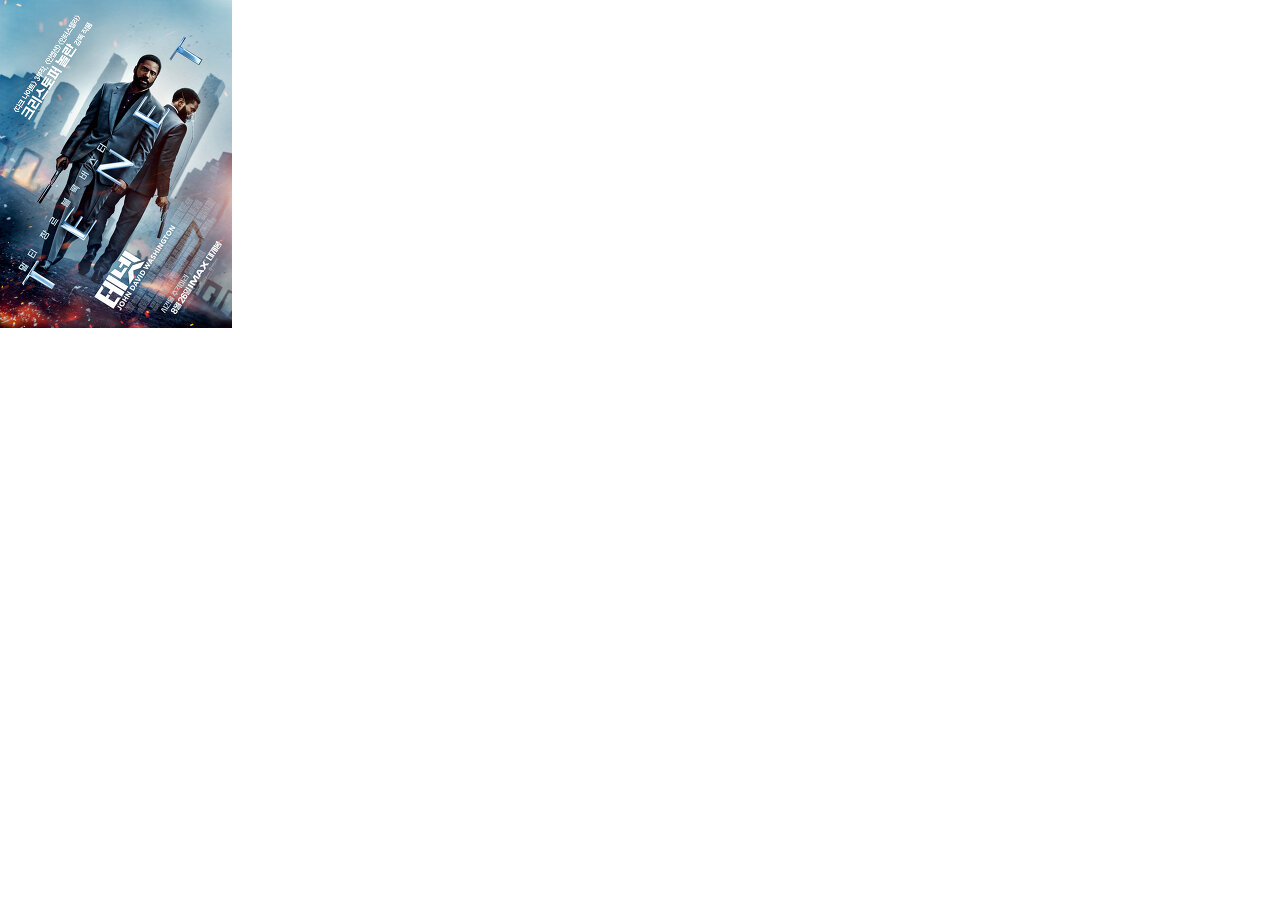
<file: python_study/file/crawl/css_selector1.html>
<!DOCTYPE html>
<html lang="ko">
<head>
  <meta charset="UTF-8">
  <title>상품 소개 페이지</title>   
  <style>
    * {
      margin:0;
    }
  </style>  
</head>
<body>
  <img src="image/movie_4.jpg">
</body>
</html>
</file>
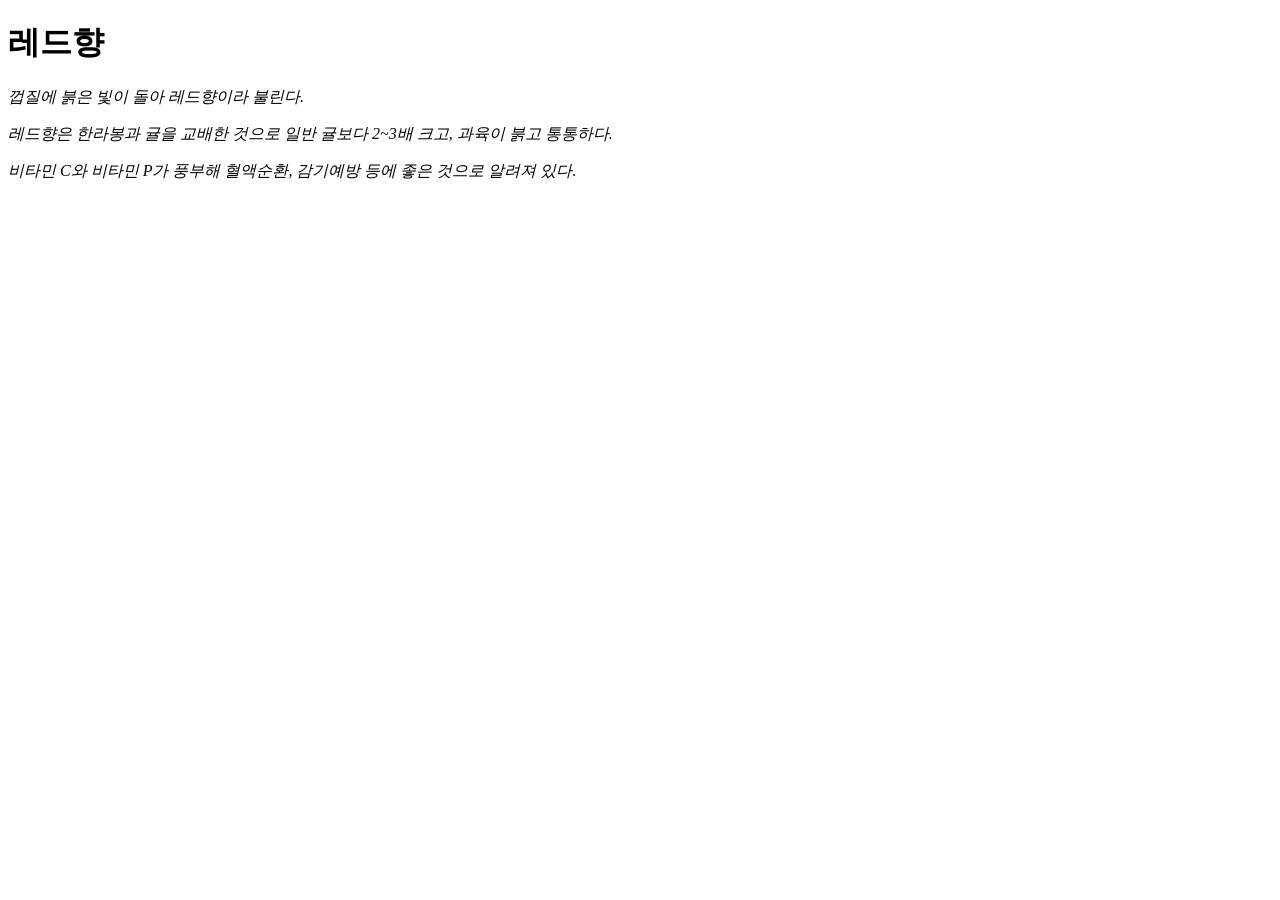
<file: python_study/file/crawl/css_selector2.html>
<!DOCTYPE html>
<html lang="ko">
<head>
  <meta charset="UTF-8">
  <title>상품 소개 페이지</title>
  <style>
    p {
      font-style: italic;
    }
  </style>
</head>
<body>
  <div>
    <h1>레드향</h1>
    <p>껍질에 붉은 빛이 돌아 레드향이라 불린다.</p>
    <p>레드향은 한라봉과 귤을 교배한 것으로 일반 귤보다 2~3배 크고, 과육이 붉고 통통하다.</p>
    <p>비타민 C와 비타민 P가 풍부해 혈액순환, 감기예방 등에 좋은 것으로 알려져 있다.</p>
  </div>
</body>
</html>
</file>
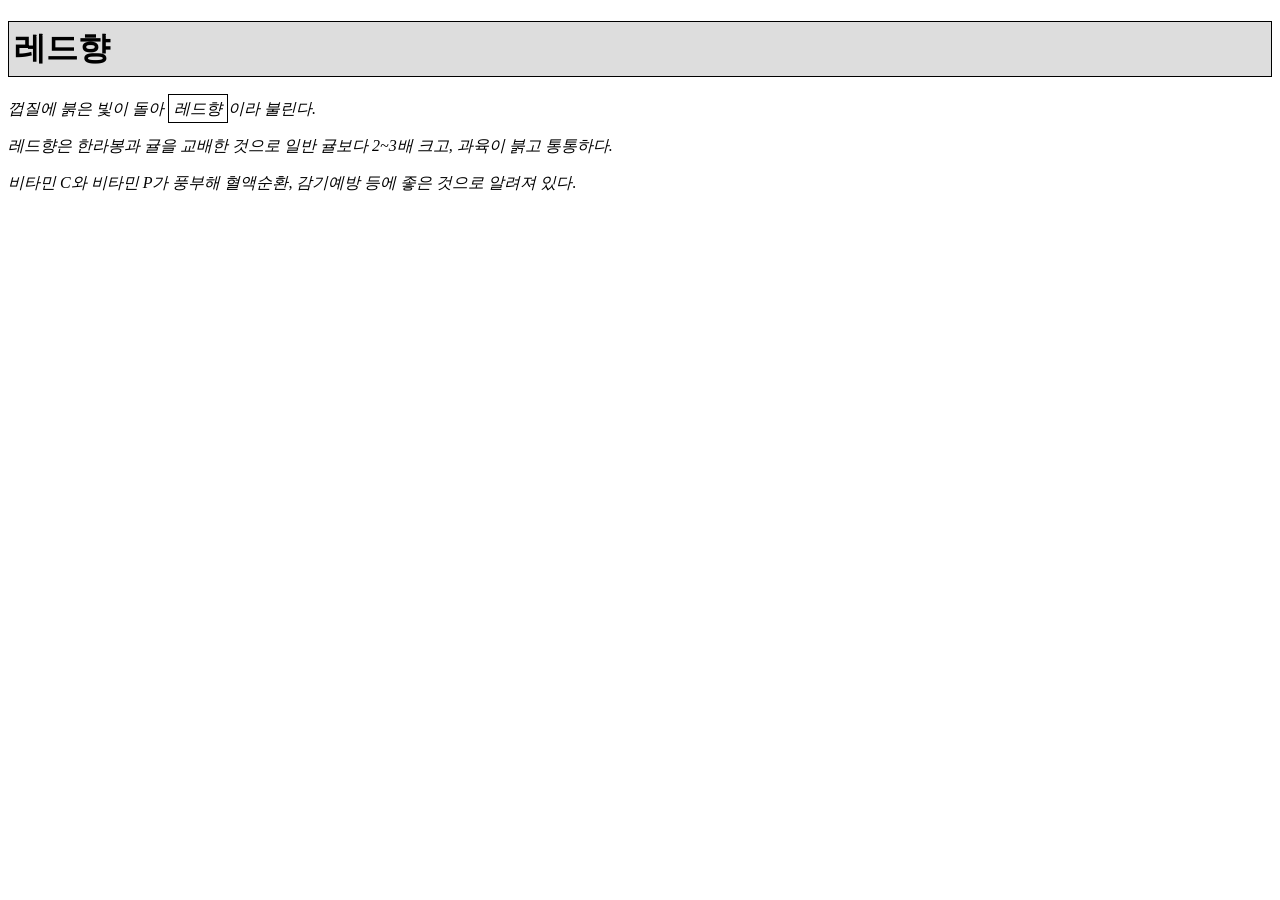
<file: python_study/file/crawl/css_selector3.html>
<!DOCTYPE html>
<html lang="ko">
<head>
  <meta charset="UTF-8">
  <title>상품 소개 페이지</title>
  <style>
    p {
      font-style: italic;  /* 이탤릭체 */
    }
    .accent {
      border:1px solid #000;  /* 테두리 */
      padding:5px;  /* 테두리와 내용 사이의 여백 */
    }
    .bg {
      background-color:#ddd;    /* 배경색 */  
    }
  </style>
</head>
<body>
  <div>
    <h1 class="accent bg">레드향</h1>
    <p>껍질에 붉은 빛이 돌아 <span class="accent">레드향</span>이라 불린다.</p>
    <p>레드향은 한라봉과 귤을 교배한 것으로 일반 귤보다 2~3배 크고, 과육이 붉고 통통하다.</p>
    <p>비타민 C와 비타민 P가 풍부해 혈액순환, 감기예방 등에 좋은 것으로 알려져 있다.</p>
  </div>
</body>
</html>
</file>
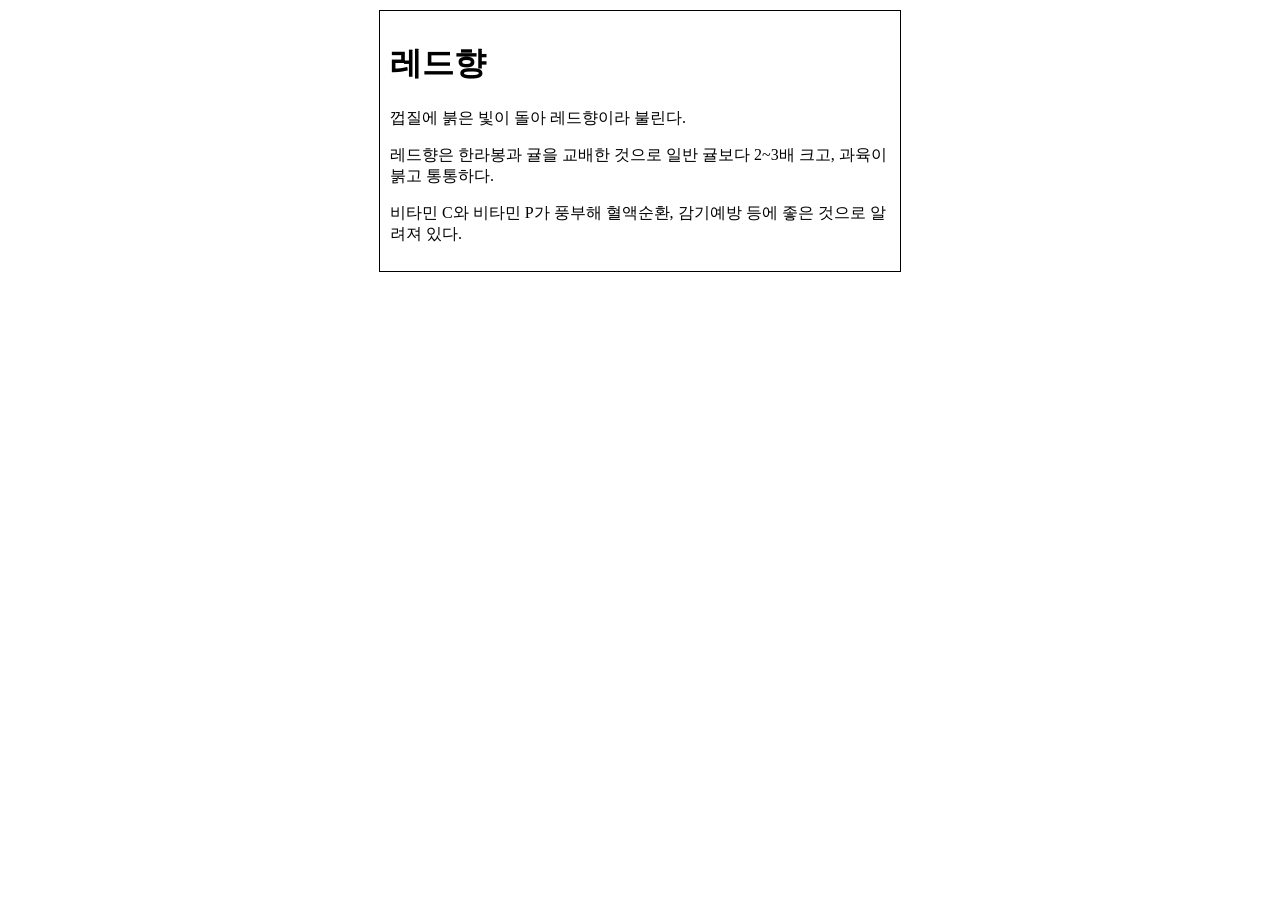
<file: python_study/file/crawl/css_selector4.html>
<!DOCTYPE html>
<html lang="ko">
<head>
  <meta charset="UTF-8">
  <title>상품 소개 페이지</title>
  <style>
    #container {
      width: 500px;  /* 너비 */
      margin: 10px auto;  /* 바깥 여백 */
      padding: 10px;  /* 테두리와 내용 사이 여백 */ 
      border: 1px solid #000;  /* 테두리 */
    }    
  </style>
</head>
<body>
  <div id="container">
    <h1>레드향</h1>
    <p>껍질에 붉은 빛이 돌아 레드향이라 불린다.</p>
    <p>레드향은 한라봉과 귤을 교배한 것으로 일반 귤보다 2~3배 크고, 과육이 붉고 통통하다.</p>
    <p>비타민 C와 비타민 P가 풍부해 혈액순환, 감기예방 등에 좋은 것으로 알려져 있다.</p>
  </div>
</body>
</html>
</file>
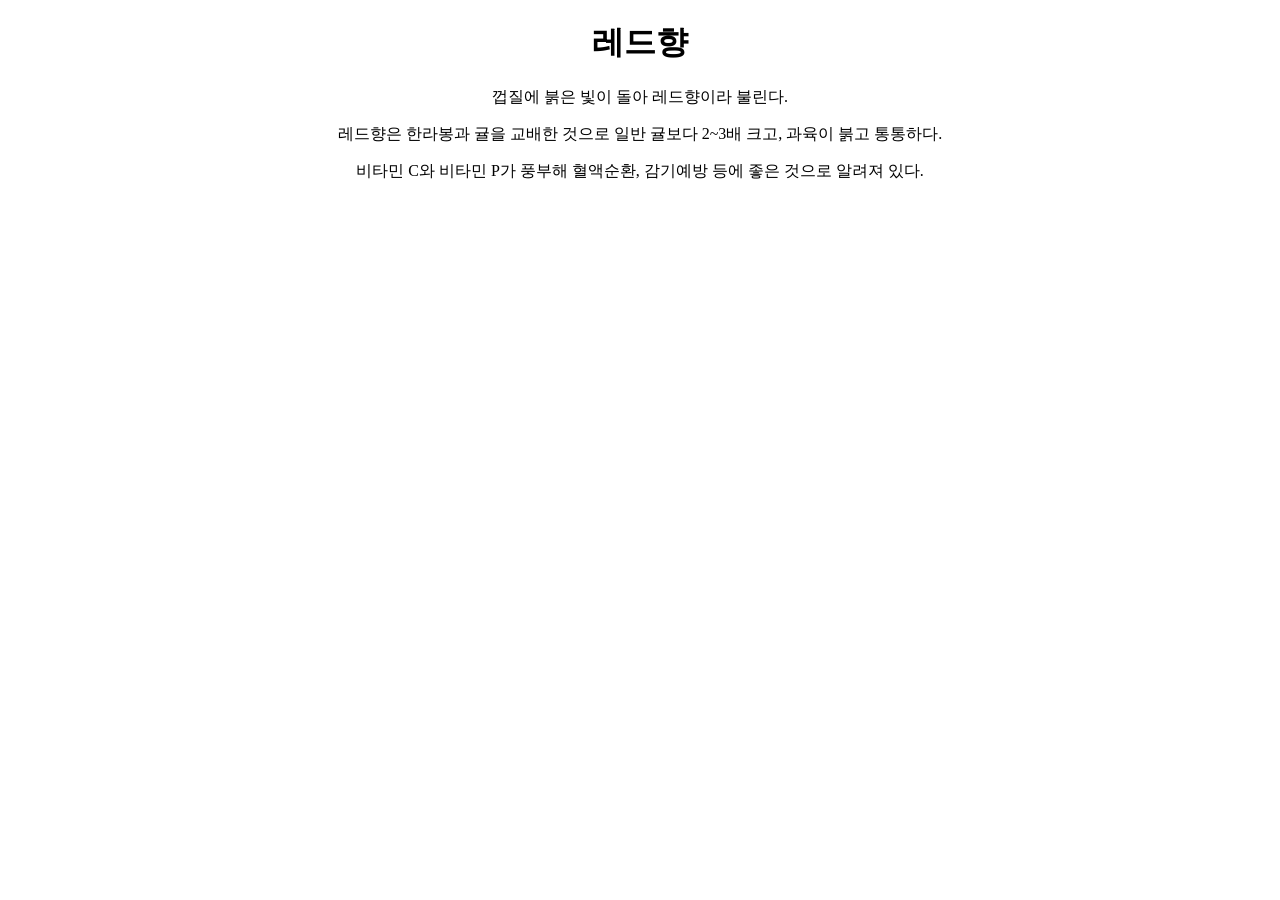
<file: python_study/file/crawl/css_selector5.html>
<!DOCTYPE html>
<html lang="ko">
<head>
  <meta charset="UTF-8">
  <title>상품 소개 페이지</title>
  <style>
    /* 
    h1 {
      text-align:center;
    }      
    p {
      text-align:center;
    } 
    */
    h1, p {
      text-align: center;
    }
  </style>
</head>
<body>
  <div>
    <h1>레드향</h1>
    <p>껍질에 붉은 빛이 돌아 <span class="accent">레드향</span>이라 불린다.</p>
    <p>레드향은 한라봉과 귤을 교배한 것으로 일반 귤보다 2~3배 크고, 과육이 붉고 통통하다.</p>
    <p>비타민 C와 비타민 P가 풍부해 혈액순환, 감기예방 등에 좋은 것으로 알려져 있다.</p>
  </div>
</body>
</html>
</file>
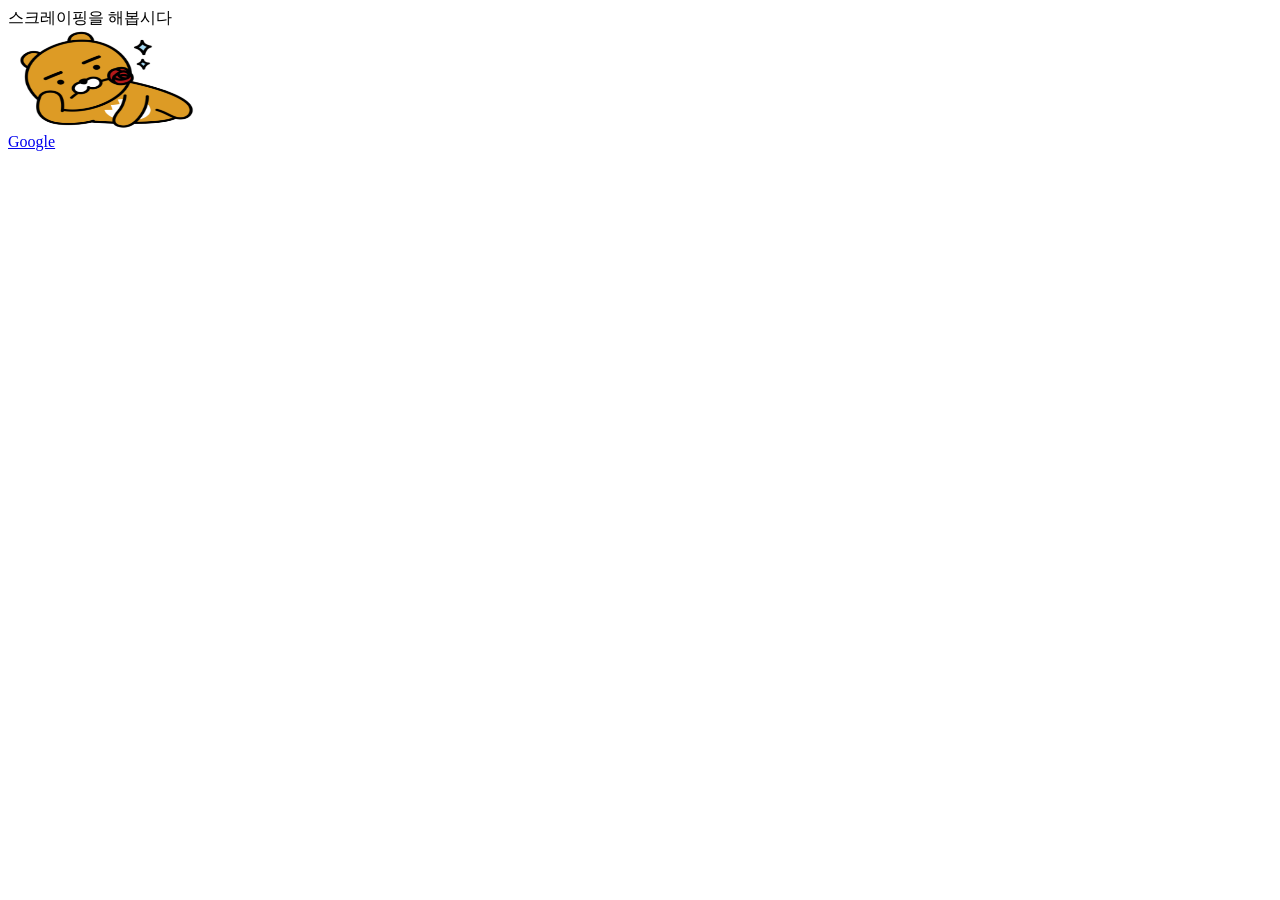
<file: python_study/file/crawl/practice.html>
<!doctype html>
<html>
    <head>
        <meta charset="UTF-8">
        <title> 기초 스크레이핑 </title>
    </head>
    <body>
        스크레이핑을 해봅시다
        <br>
        <img src="./image/lion.png", width="200", height="100">
        <br>
        <a href="http://google.com">Google </a>
    </body>
</html>
</file>
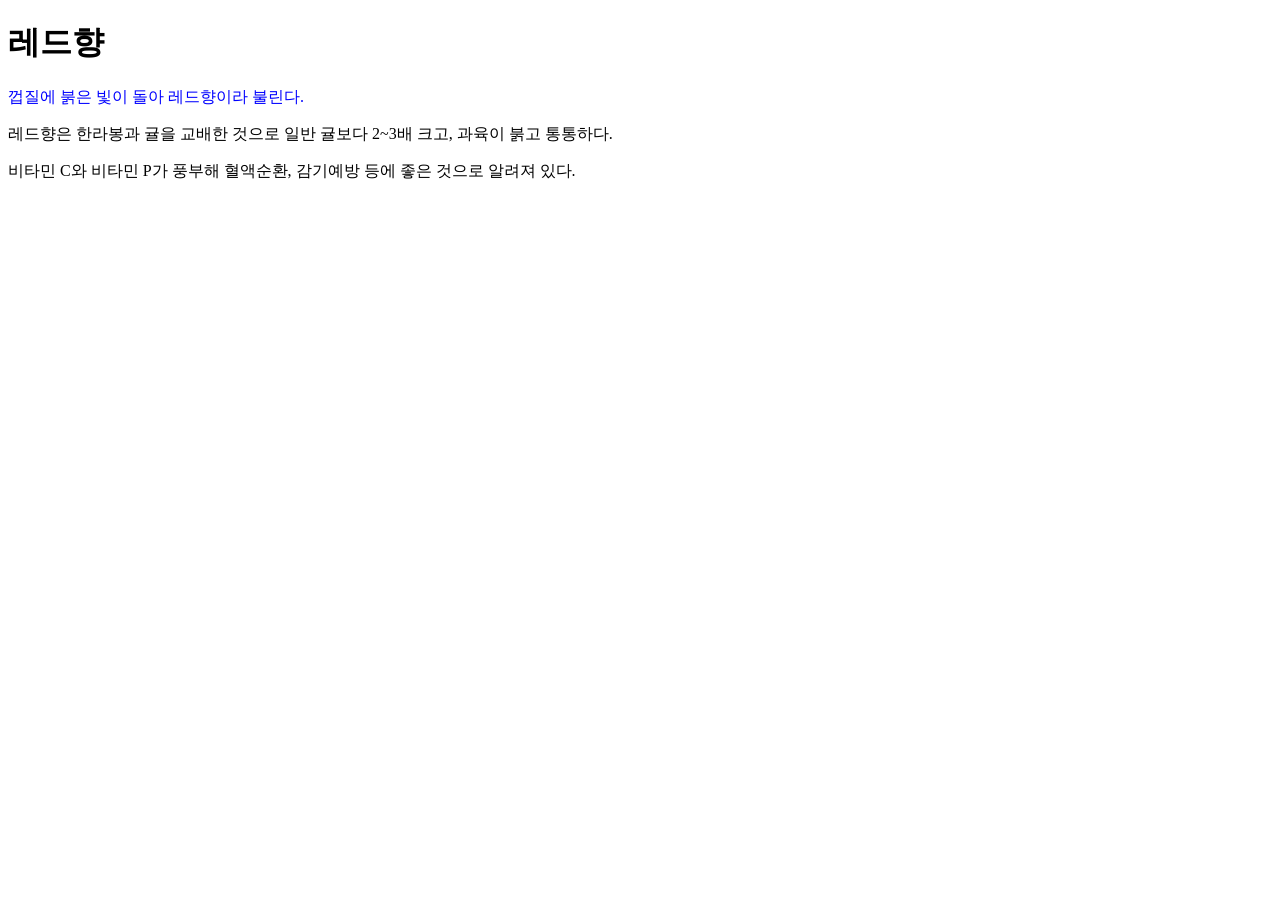
<file: python_study/file/crawl/practice_css1.html>
<!DOCTYPE html>
<html lang="ko">
<head>
  <meta charset="UTF-8">
  <title>상품 소개 페이지</title>
</head>
<body>
  <h1>레드향</h1>
  <p style="color:blue;">껍질에 붉은 빛이 돌아 레드향이라 불린다.</p>
  <p>레드향은 한라봉과 귤을 교배한 것으로 일반 귤보다 2~3배 크고, 과육이 붉고 통통하다.</p>
  <p>비타민 C와 비타민 P가 풍부해 혈액순환, 감기예방 등에 좋은 것으로 알려져 있다.</p>
</body>
</html>
</file>
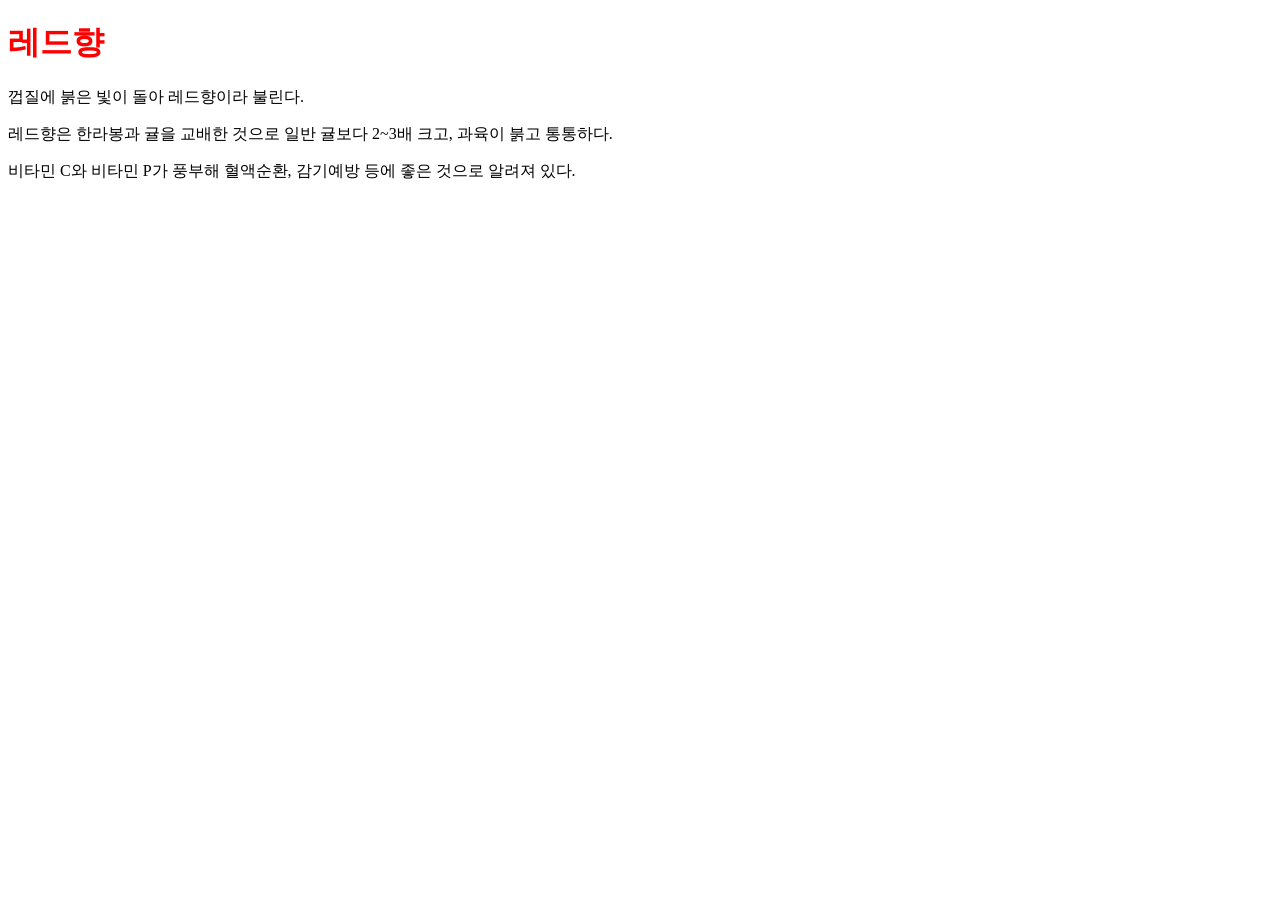
<file: python_study/file/crawl/practice_css2.html>
<!DOCTYPE html>
<html lang="ko">
<head>
  <meta charset="UTF-8">
  <title>상품 소개 페이지</title>
  <style>
    h1 {      
      color:red;
    }
  </style>
</head>
<body>
  <h1>레드향</h1>
  <p>껍질에 붉은 빛이 돌아 레드향이라 불린다.</p>
  <p>레드향은 한라봉과 귤을 교배한 것으로 일반 귤보다 2~3배 크고, 과육이 붉고 통통하다.</p>
  <p>비타민 C와 비타민 P가 풍부해 혈액순환, 감기예방 등에 좋은 것으로 알려져 있다.</p>
</body>
</html>
</file>
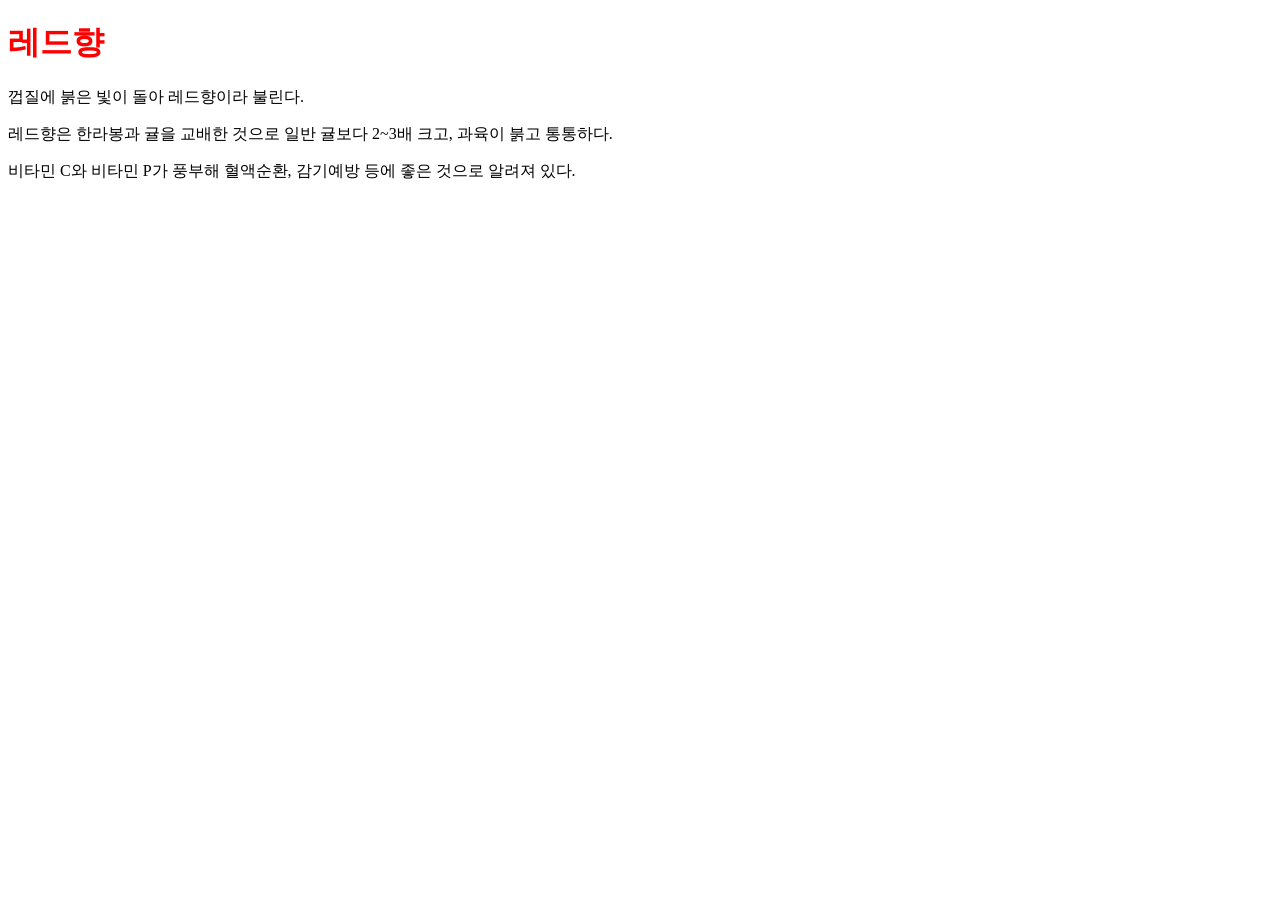
<file: python_study/file/crawl/practice_css3.html>
<!DOCTYPE html>
<html lang="ko">
<head>
  <meta charset="UTF-8">
  <title>상품 소개 페이지</title>
  <link rel="stylesheet" href="css/style.css">
</head>
<body>
  <h1>레드향</h1>
  <p>껍질에 붉은 빛이 돌아 레드향이라 불린다.</p>
  <p>레드향은 한라봉과 귤을 교배한 것으로 일반 귤보다 2~3배 크고, 과육이 붉고 통통하다.</p>
  <p>비타민 C와 비타민 P가 풍부해 혈액순환, 감기예방 등에 좋은 것으로 알려져 있다.</p>
</body>
</html>
</file>
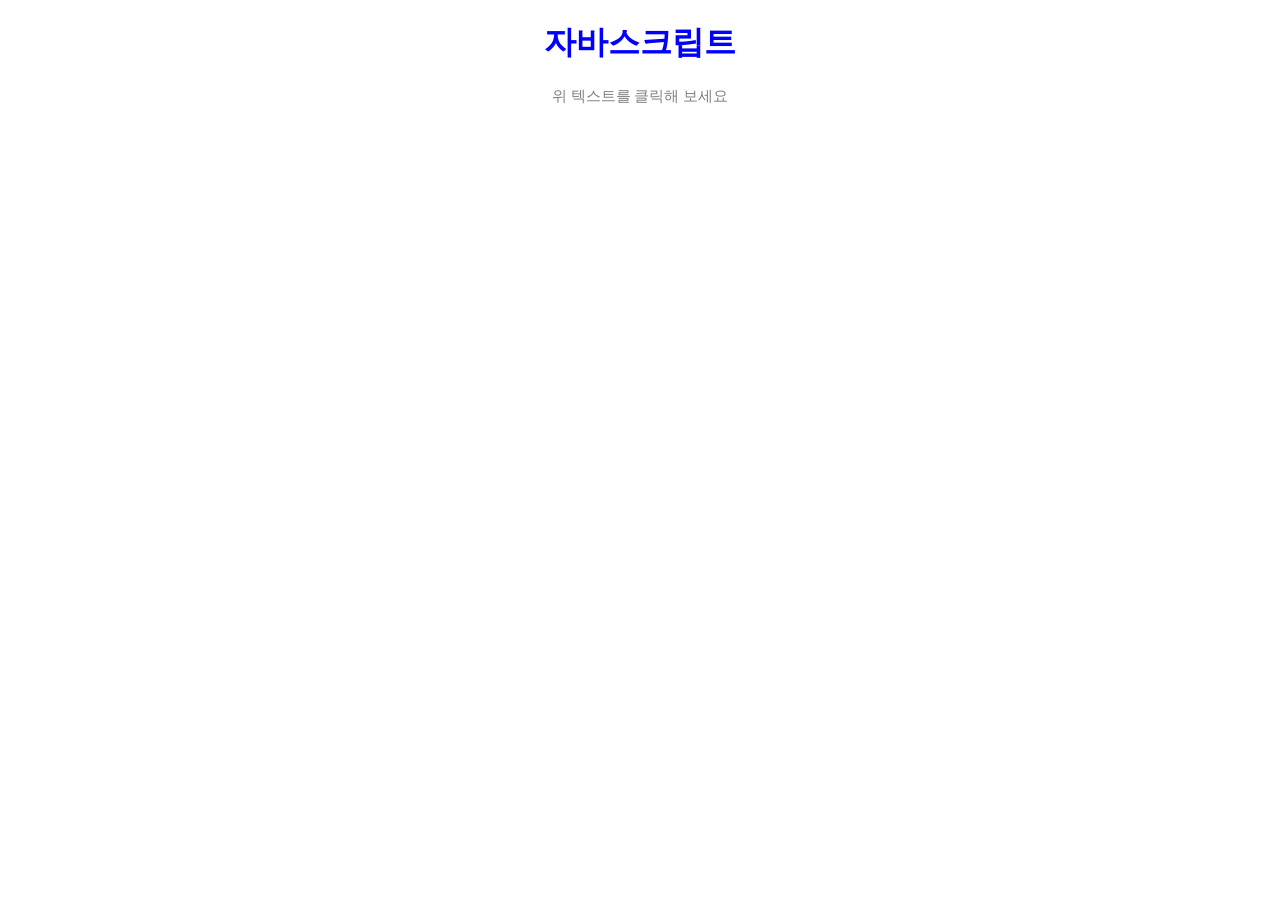
<file: python_study/file/crawl/script1.html>
<!DOCTYPE html>
<html lang="ko">
<head>
	<meta charset="UTF-8">
	<meta name="viewport" content="width=device-width, initial-scale=1.0">
	<title>글자색 바꾸기</title>
	<style>
		body { text-align:center; }
		#heading { color:blue; }
		#text { 
			color:gray;
			font-size:15px;
		}
	</style>
</head>
<body>
	<h1 id="heading">자바스크립트</h1>
	<p id="text">위 텍스트를 클릭해 보세요</p>
	
	<script>
		var heading = document.querySelector('#heading');
		heading.onclick = function() {
			heading.style.color = "red";
		}
	</script>
</body>
</html>
</file>
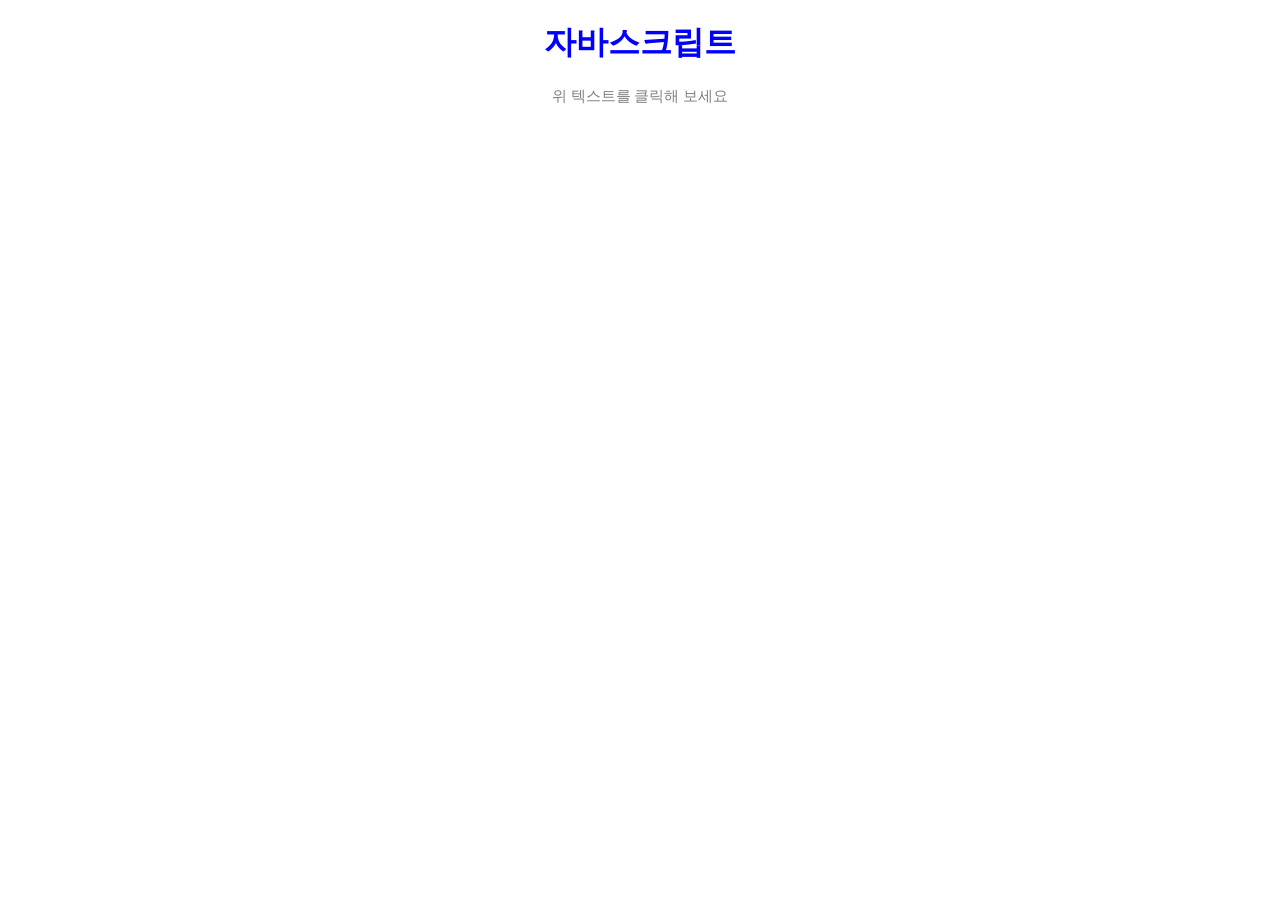
<file: python_study/file/crawl/script2.html>
<!DOCTYPE html>
<html lang="ko">
<head>
	<meta charset="UTF-8">
	<meta name="viewport" content="width=device-width, initial-scale=1.0">
	<title>글자색 바꾸기</title>
	<style>
		body { text-align:center; }
		#heading { color:blue; }
		#text { 
			color:gray;
			font-size:15px;
		}
	</style>	
</head>
<body>
	<h1 id="heading">자바스크립트</h1>
	<p id="text">위 텍스트를 클릭해 보세요</p>
	
	<script src="js/change-color.js"></script>
</body>
</html>
</file>
<file: python_study/file/crawl/css/style.css>
h1 {      
  color:red;
}
</file>
